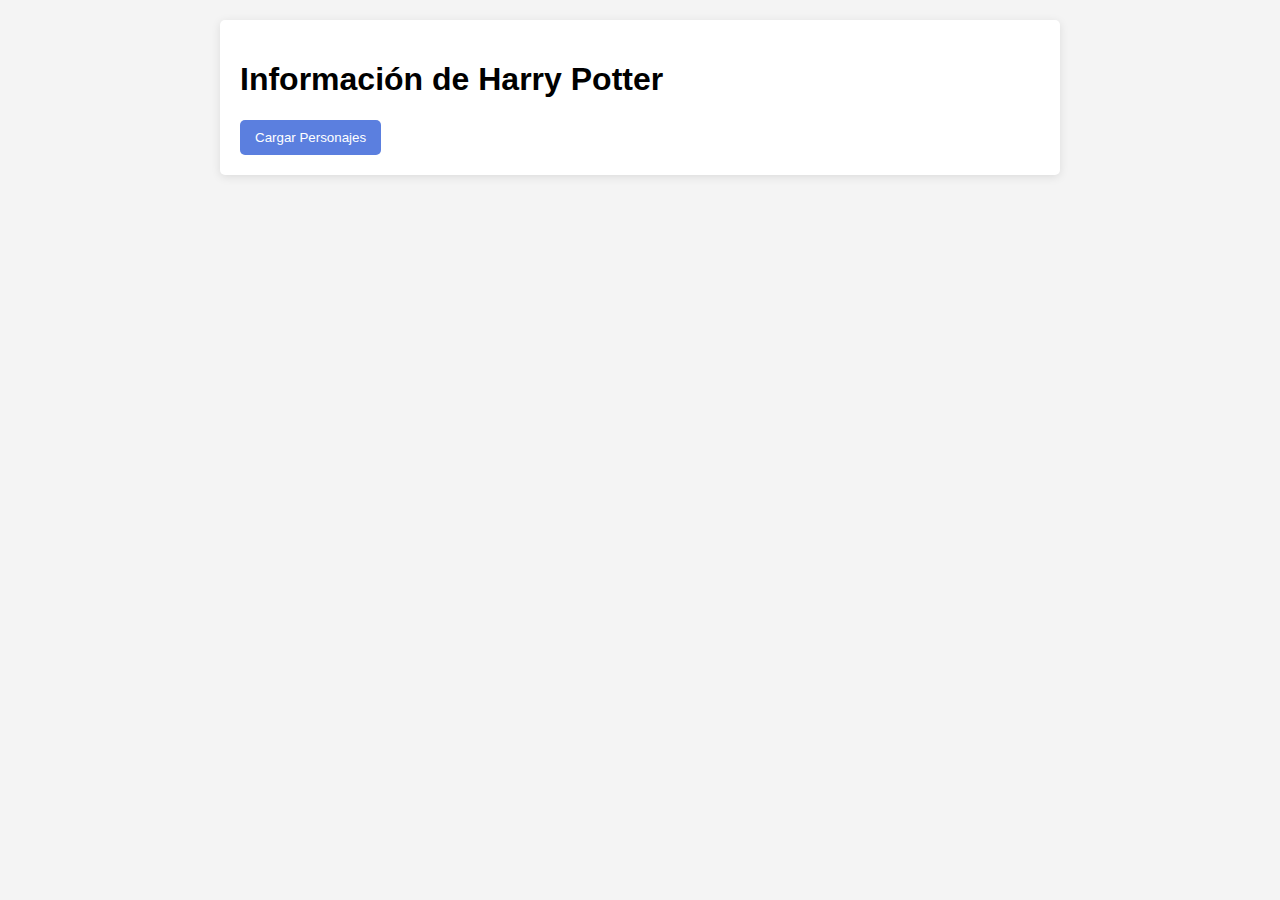
<file: API HARRY POTTER/index.html>
<!DOCTYPE html>
<!DOCTYPE html>
<html lang="es">
<head>
    <meta charset="UTF-8">
    <meta name="viewport" content="width=device-width, initial-scale=1.0">
    <title>API de Harry Potter</title>
    <link rel="stylesheet" href="styles.css">
</head>
<body>
    <div class="container">
        <h1>Información de Harry Potter</h1>
        <button id="loadCharacters">Cargar Personajes</button>
        <div id="characterList"></div>
    </div>
    <script src="script.js"></script>
</body>
</html>
</file>
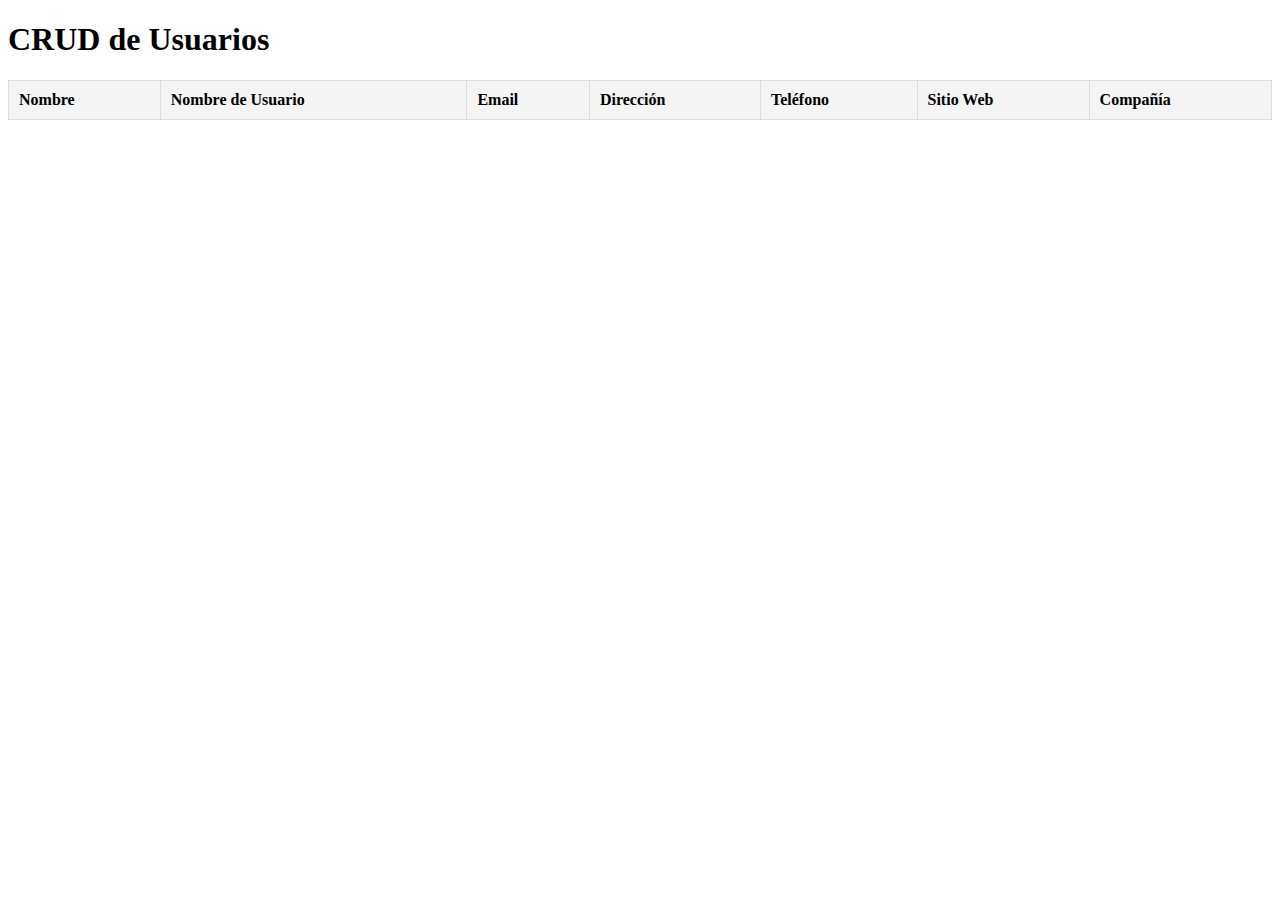
<file: CRUD/index.html>
<!DOCTYPE html>
<html lang="en">
<head>
  <meta charset="UTF-8">
  <meta name="viewport" content="width=device-width, initial-scale=1.0">
  <title>CRUD de Usuarios</title>
  <style>
    table { width: 100%; border-collapse: collapse; margin-bottom: 20px; }
    table, th, td { border: 1px solid #ddd; }
    th, td { padding: 10px; text-align: left; }
    th { background-color: #f4f4f4; }
    .form-group { margin-bottom: 10px; }
    button { margin-right: 5px; }
    #formContainer { display: none; }
  </style>
</head>
<body>
  <h1>CRUD de Usuarios</h1>
  

 
  
  <div id="formContainer">
    <h2 id="formTitle">Agregar Usuario</h2>
    <div class="form-group">
      <label for="name">Nombre:</label>
      <input type="text" id="name">
    </div>
    <div class="form-group">
      <label for="username">Nombre de Usuario:</label>
      <input type="text" id="username">
    </div>
    <div class="form-group">
      <label for="email">Email:</label>
      <input type="text" id="email">
    </div>
    <button id="saveUser">Guardar</button>
    <button id="cancel">Cancelar</button>
  </div>
  
  <table id="userTable">
    <thead>
      <tr>
        <th>Nombre</th>
        <th>Nombre de Usuario</th>
        <th>Email</th>
        <th>Dirección</th>
        <th>Teléfono</th>
        <th>Sitio Web</th>
        <th>Compañía</th>
    
      </tr>
    </thead>
    <tbody>
    
    </tbody>
  </table>
  
  <script src="app.js"></script>
</body>
</html>
</file>
<file: API HARRY POTTER/styles.css>
body {
    font-family: Arial, sans-serif;
    background-color: #f4f4f4;
    margin: 0;
    padding: 20px;
}

.container {
    max-width: 800px;
    margin: auto;
    background: #fff;
    padding: 20px;
    border-radius: 5px;
    box-shadow: 0 2px 10px rgba(0, 0, 0, 0.1);
}

button {
    padding: 10px 15px;
    background-color: #5b7fdf;
    color: #fff;
    border: none;
    border-radius: 5px;
    cursor: pointer;
    transition: background-color 0.3s;
}

button:hover {
    background-color: #4a68b7;
}

.character {
    margin: 15px 0;
    padding: 15px;
    background-color: #e9ecef;
    border-radius: 5px;
    display: flex;
    align-items: center;
}

.character-image {
    width: 100px;
    height: auto;
    margin-right: 15px;
    border-radius: 5px;
}

h2 {
    margin: 0;
}
</file>
